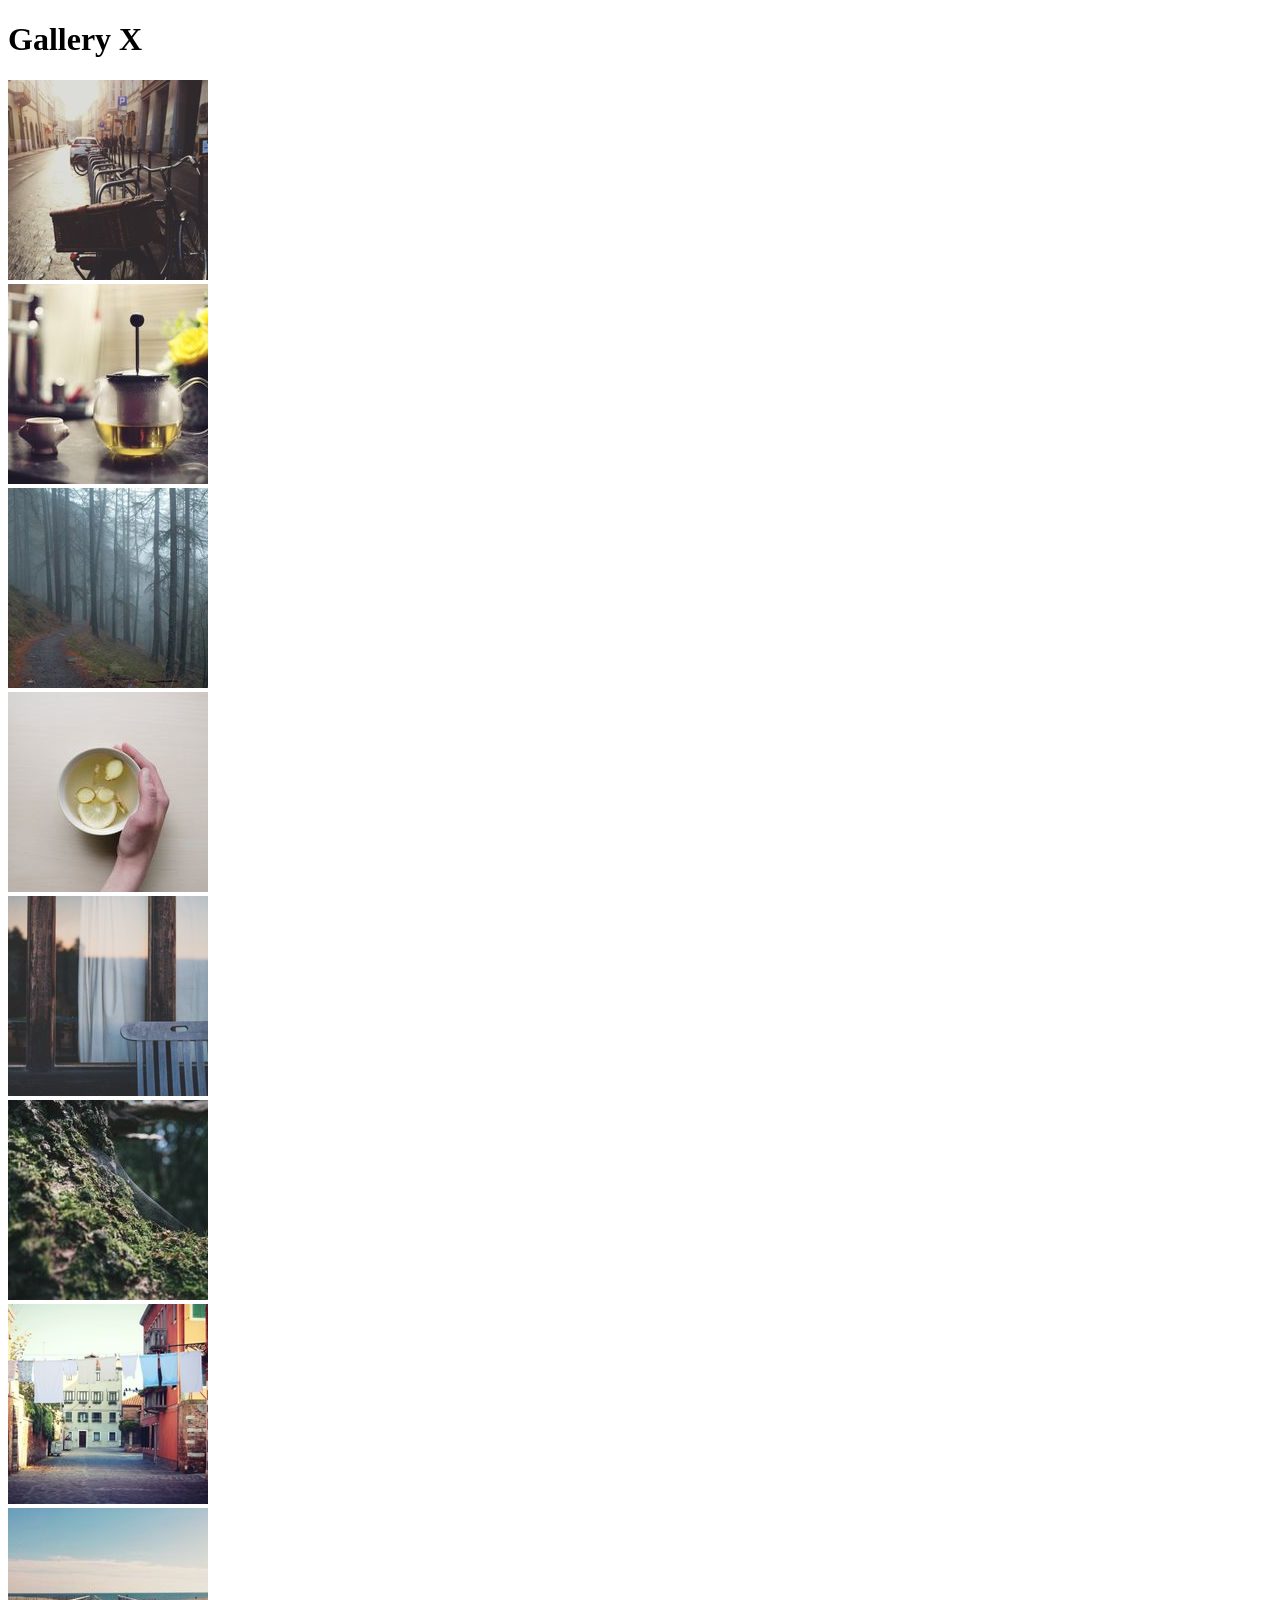
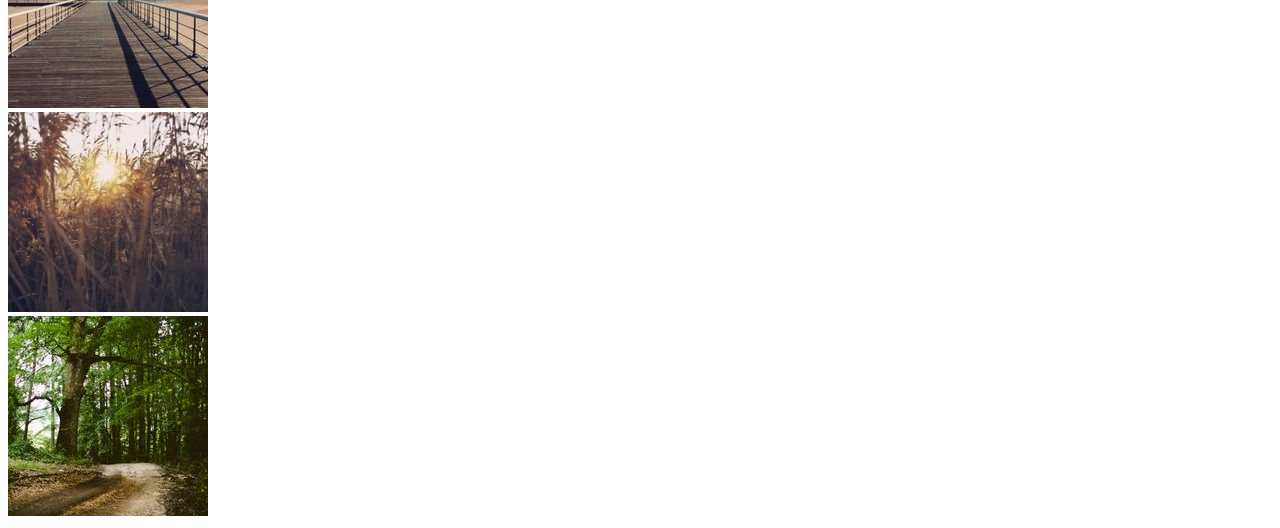
<file: activity-files/gallery-x/index.html>
<!DOCTYPE html>
<html>
  <head>
    <meta charset="utf-8">
    <title>Gallery X</title>
  </head>
  <body>
    <div id="app-container">
      <h1 class="title">Gallery X</h1>
      <div class="gallery-container">
        <div class="gallery-img"><img src="./images/i200.jpeg" alt=""> </div>
        <div class="gallery-img"><img src="./images/i201.jpeg" alt=""></div>
        <div class="gallery-img"><img src="./images/i202.jpeg" alt=""></div>
        <div class="gallery-img"><img src="./images/i203.jpeg" alt=""></div>
        <div class="gallery-img"><img src="./images/i204.jpeg" alt=""></div>
        <div class="gallery-img"><img src="./images/i205.jpeg" alt=""></div>
        <div class="gallery-img"><img src="./images/i206.jpeg" alt=""></div>
        <div class="gallery-img"><img src="./images/i207.jpeg" alt=""></div>
        <div class="gallery-img"><img src="./images/i208.jpeg" alt=""></div>
        <div class="gallery-img"><img src="./images/i209.jpeg" alt=""></div>
      </div>
    </div>
  </body>
</html>
</file>
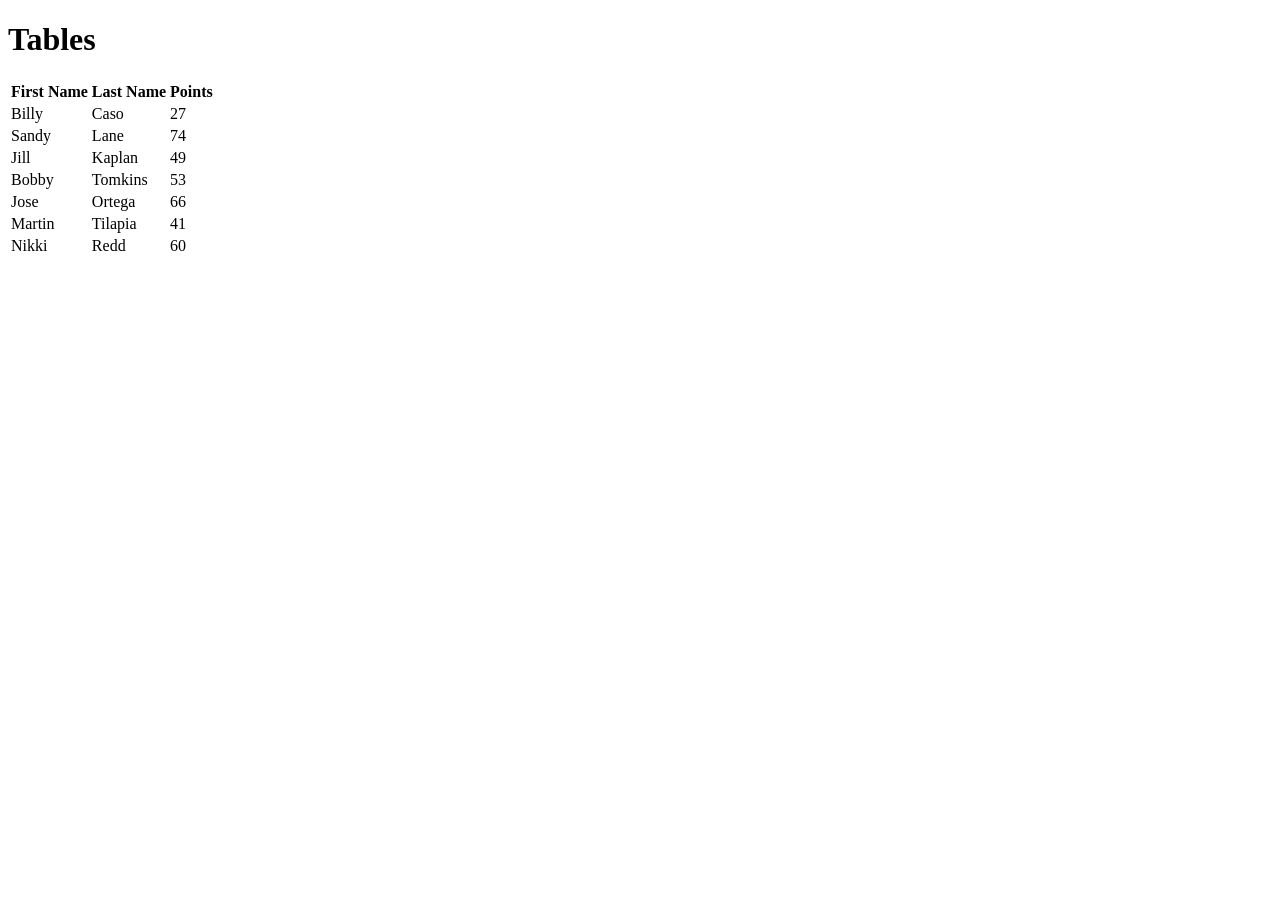
<file: activity-files/tables-for-days/index.html>
<!DOCTYPE html>
<html>
  <head>
    <meta charset="utf-8">
    <title>Stats Tables</title>
  </head>
  <body>
    <div id="app-container">
      <h1 class="title">Tables</h1>
      <table>
        <thead>
          <tr>
            <th>First Name</th>
            <th>Last Name</th>
            <th>Points</th>
          </tr>
        </thead>
        <tbody>
          <tr>
            <td>Billy</td>
            <td>Caso</td>
            <td>27</td>
          </tr>
          <tr>
            <td>Sandy</td>
            <td>Lane</td>
            <td>74</td>
          </tr>
          <tr>
            <td>Jill</td>
            <td>Kaplan</td>
            <td>49</td>
          </tr>
          <tr>
            <td>Bobby</td>
            <td>Tomkins</td>
            <td>53</td>
          </tr>
          <tr>
            <td>Jose</td>
            <td>Ortega</td>
            <td>66</td>
          </tr>
          <tr>
            <td>Martin</td>
            <td>Tilapia</td>
            <td>41</td>
          </tr>
          <tr>
            <td>Nikki</td>
            <td>Redd</td>
            <td>60</td>
          </tr>
        </tbody>
      </table>
    </div>

  </body>
</html>
</file>
